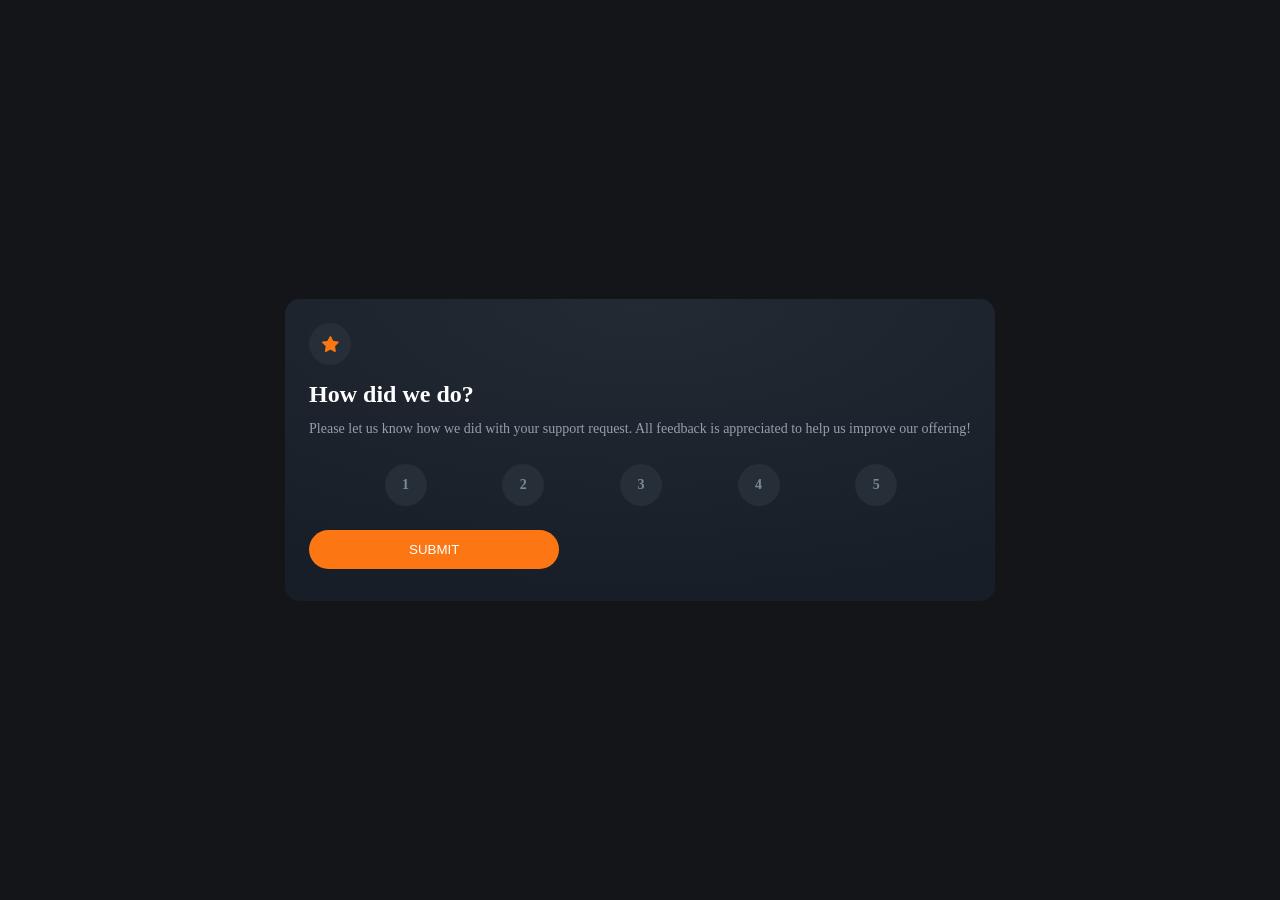
<file: index.html>
<!DOCTYPE html>
<html lang="en">
<head>
    <meta charset="UTF-8">
    <meta name="viewport" content="width=device-width, initial-scale=1.0">
    <title>Rating</title>
    <link rel="stylesheet" href="style.css">
</head>
<body>
    
    <div id="ratings" class="rating-screen">

        <div class="circle circle-icon"><img class="icon-star" src="/images/icon-star.svg" alt="star"></div>

        <h1 class="question">How did we do?</h1>

        <p class="paragraph">Please let us know how we did with your support request. All feedback is appreciated to help us improve our offering!</p>

        <div class="rating-score">

            <div class="circle">
                <button class="number" onclick="selectNumber(this)">1</button>
            </div>
            <div class="circle">
                <button class="number" onclick="selectNumber(this)">2</button>
            </div>
            <div class="circle">
                <button class="number" onclick="selectNumber(this)">3</button>
            </div>
            <div class="circle">
                <button class="number" onclick="selectNumber(this)">4</button>
            </div>
            <div class="circle">
                <button class="number" onclick="selectNumber(this)">5</button>
            </div>


        </div>

        <button id="submit" class="submit-button" onclick="submitRating()">SUBMIT</button>

    </div>


    <div id="thanks" class="thank-you-screen">

        <img class="phone-image" src="/images/illustration-thank-you.svg" alt="image">

        <p class="rating-statement">You selected <span class="grade"></span> out of 5</p>

        <h1 class="thank-you-title">Thank you!</h1>

        <p class="rating-comment">We appreciate you taking the time to give a rating. If you ever need more support, don’t hesitate to get in touch!</p>

    </div>

    <script src="action.js"></script>
    
</body>
</html>
</file>
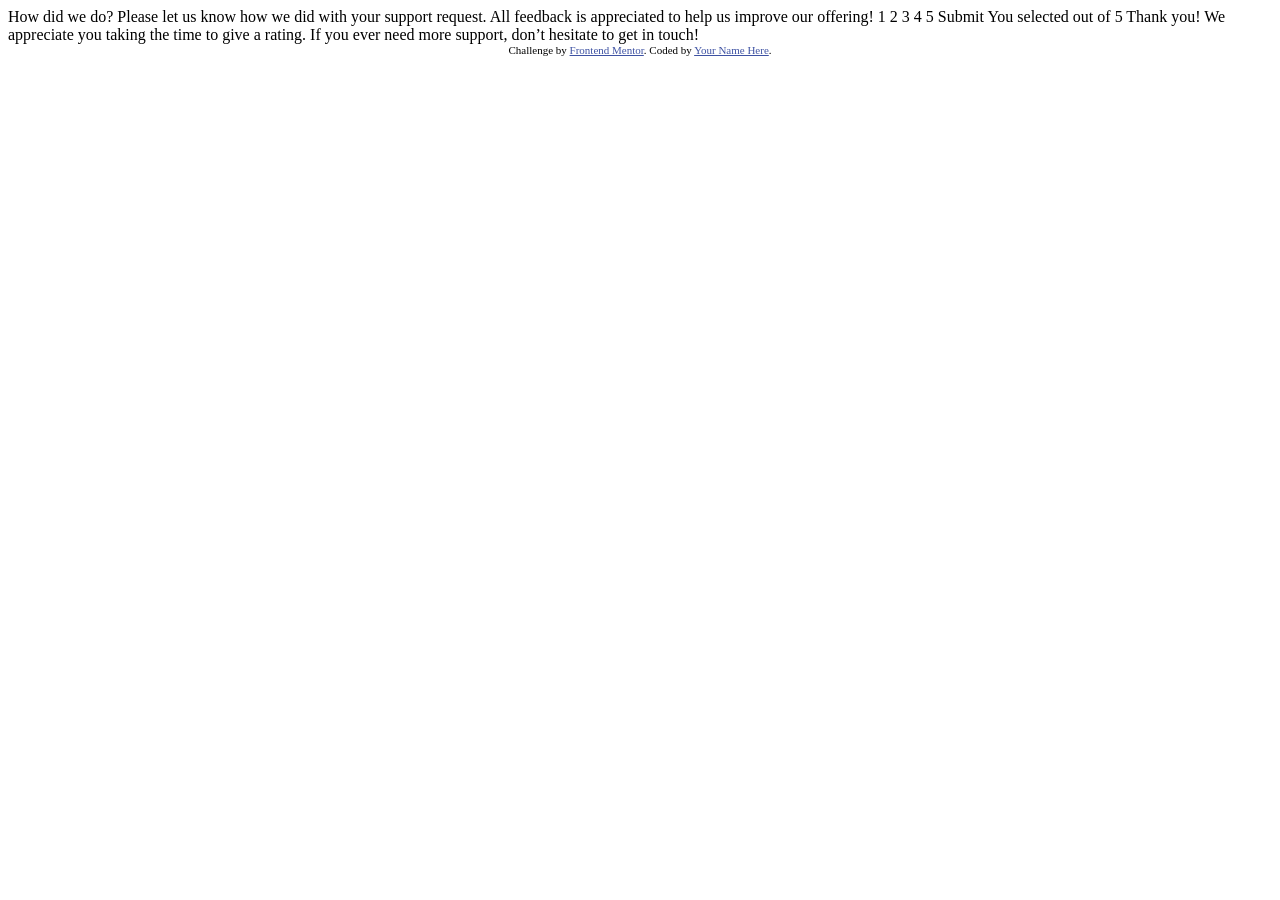
<file: Main/interactive-rating-component-main/index.html>
<!DOCTYPE html>
<html lang="en">
<head>
  <meta charset="UTF-8">
  <meta name="viewport" content="width=device-width, initial-scale=1.0"> <!-- displays site properly based on user's device -->

  <link rel="icon" type="image/png" sizes="32x32" href="./images/favicon-32x32.png">
  
  <title>Frontend Mentor | Interactive rating component</title>

  <!-- Feel free to remove these styles or customise in your own stylesheet 👍 -->
  <style>
    .attribution { font-size: 11px; text-align: center; }
    .attribution a { color: hsl(228, 45%, 44%); }
  </style>
</head>
<body>

  <!-- Rating state start -->

  How did we do?

  Please let us know how we did with your support request. All feedback is appreciated 
  to help us improve our offering!

  1 2 3 4 5

  Submit

  <!-- Rating state end -->

  <!-- Thank you state start -->

  You selected <!-- Add rating here --> out of 5

  Thank you!

  We appreciate you taking the time to give a rating. If you ever need more support, 
  don’t hesitate to get in touch!

  <!-- Thank you state end -->

  
  <div class="attribution">
    Challenge by <a href="https://www.frontendmentor.io?ref=challenge" target="_blank">Frontend Mentor</a>. 
    Coded by <a href="#">Your Name Here</a>.
  </div>
</body>
</html>
</file>
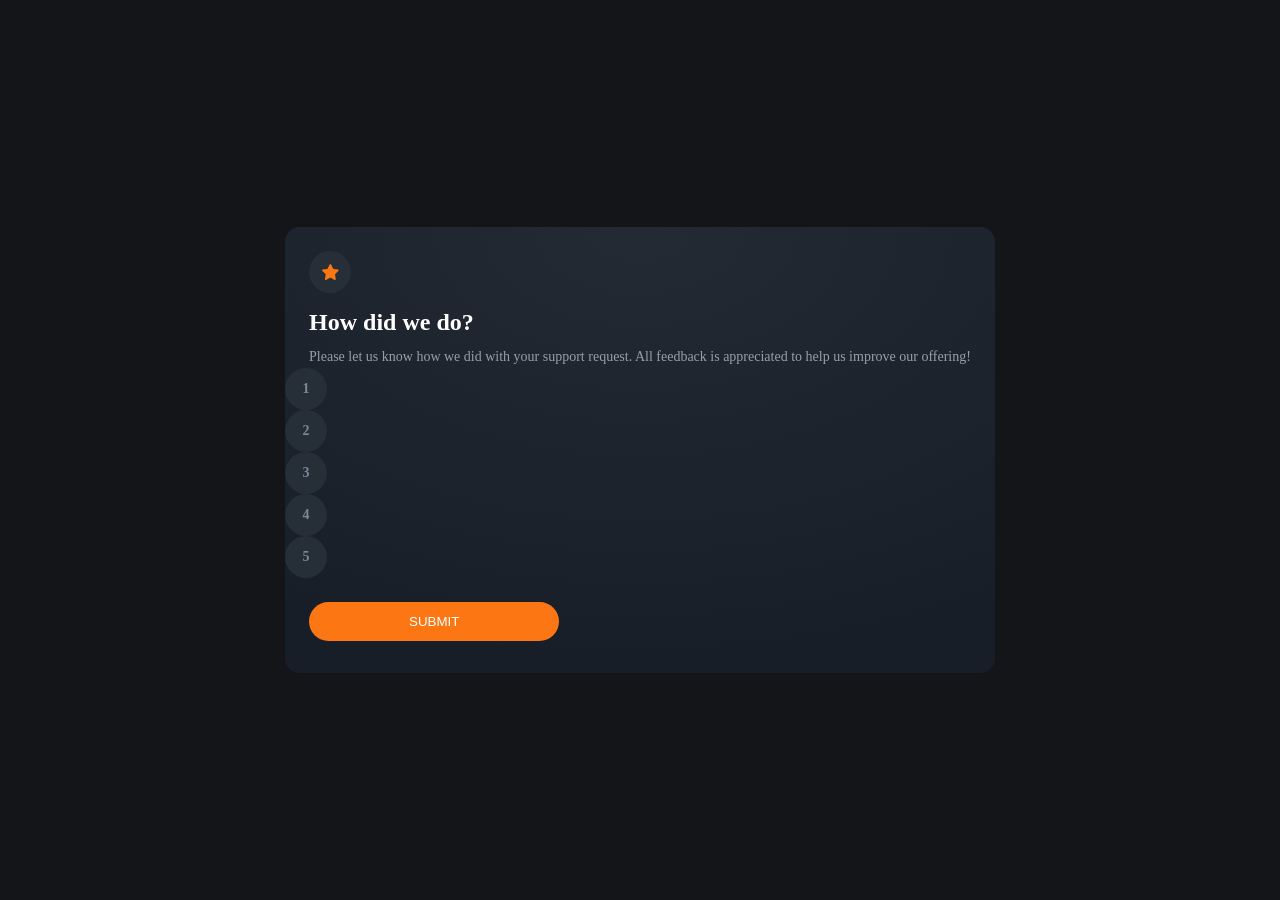
<file: indexRating.html>
<!DOCTYPE html>
<html lang="en">
<head>
    <meta charset="UTF-8">
    <meta name="viewport" content="width=device-width, initial-scale=1.0">
    <title>Rating</title>
    <link rel="stylesheet" href="styleRating.css">
</head>
<body>
    
    <div class="rating-screen" id="rating">

        <div class="circle circle-icon"><img class="icon-star" src="/Main/interactive-rating-component-main/images/icon-star.svg" alt="star"></div>

        <h1 class="question">How did we do?</h1>

        <p class="paragraph">Please let us know how we did with your support request. All feedback is appreciated to help us improve our offering!</p>

        <div id="rating-score">

            <div class="circle ratingCircle" id="circle1">
                <button class="number">1</button>
            </div>
            <div class="circle ratingCircle" id="circle2">
                <button class="number">2</button>
            </div>
            <div class="circle ratingCircle" id="circle3">
                <button class="number">3</button>
            </div>
            <div class="circle ratingCircle" id="circle4"> 
                <button class="number">4</button>
            </div>
            <div class="circle ratingCircle" id="circle5">
                <button class="number">5</button>
            </div>


        </div>

        <button class="submit-button" id="submit">SUBMIT</button>

    </div>


    <div class="thank-you-screen" id="thanks">

        <img class="phone-image" src="/Main/interactive-rating-component-main/images/illustration-thank-you.svg" alt="image">

        <p class="rating-statement">You selected out of 5</p>

        <h1 class="thank-you-title">Thank you!</h1>

        <p class="rating-comment">We appreciate you taking the time to give a rating. If you ever need more support, don’t hesitate to get in touch!</p>

    </div>

    <script src="actionRating.js"></script>
    
</body>
</html>
</file>
<file: style.css>
*{
    margin: 0;
    padding: 0;
    color: #fff;
}

body{
    background: var(--Very-Dark-Blue, #131518);
    display: flex;
    justify-content: center;
    align-items: center;
    height: 100vh;
}

.rating-screen{
    border-radius: 15px;
    background: var(--black-gradient, radial-gradient(98.96% 98.96% at 50% 0%, #232A34 0%, #181E27 100%));
    margin: 20% 5%;
}

.circle-icon{
    margin-top: 24px;
    margin-left: 24px;
}

.icon-star{
    align-items: center;
}

.question{
    color: #FFF;
    font-family: Overpass;
    font-size: 24px;
    font-weight: 700;
    line-height: normal;
    margin-left: 24px;
    margin-top: 16px;
    margin-right: 24px;

}

.paragraph{
    color: #969FAD;
    font-family: Overpass;
    font-size: 14px;
    font-weight: 400;
    line-height: 22px;
    margin-left: 24px;
    margin-top: 10px;
    margin-right: 24px;

}

.rating-score{
    display: flex;
    justify-content: space-evenly;
    margin-top: 24px;
    margin-left: 24px;
    margin-right: 22px;

}

.circle{
    width: 42px;
    height: 42px;
    border-radius: 50%;
    background-color: #262E38;
    display: flex;
    justify-content: center;
    align-items: center;
}

.number{
    width: 100%;
    height: 100%;
    border-radius: 50%;
    color: #7C8798;
    background-color: transparent;
    border: none;
    text-align: center;
    font-family: Overpass;
    font-size: 14px;
    font-weight: 700;
    line-height: 24px; /* 171.429% */
    letter-spacing: 0.175px;
}

.number:hover{
    background-color: #FC7614;
    color: #fff;
    cursor: pointer;
}

.selected{
    background-color: #FC7614;
    color: #fff;
    cursor: pointer;
}

.submit-button{
    border-radius: 22.5px;
    background: #FC7614;
    padding-top: 12px;
    padding-bottom: 12px;
    padding-left: 100px;
    padding-right: 100px;
    border: none;
    align-items: center;
    margin-top: 24px;
    margin-left: 24px;
    margin-bottom: 32px;
    margin-right: 24px;
}

.submit-button:hover{
    background: #FFF;
    color: #FC7614;
    cursor: pointer;
}

.thank-you-screen{
    border-radius: 15px;
    background: var(--black-gradient, radial-gradient(98.96% 98.96% at 50% 0%, #232A34 0%, #181E27 100%));
    margin: 20% 5%;
    display: flex;
    flex-direction: column;
    justify-content: center;
    display: none;
}

.phone-image{
    margin: 24px 92px;
}

.rating-statement{
    border-radius: 22.5px;
    background: #262E38;
    color: #FC7614;
    align-items: center;
    margin: 5% 10%;
    padding: 5%;
}

.thank-you-title{
    color: #FFF;
    text-align: center;
    font-family: Overpass;
    font-size: 24px;
    font-weight: 700;
    line-height: normal;
    margin: 24px 24px;
}

.rating-comment{
    color: #969FAD;
    text-align: center;
    font-family: Overpass;
    font-size: 14px;
    font-weight: 400;
    line-height: 22px;
    margin-bottom: 37px;
}

.hide{
    display: none;
}

.show{
    display: block;
}



@media screen and (min-width: 900px) {
    /* Your CSS styles for screens larger than 900px */
  }
</file>
<file: styleRating.css>
*{
    margin: 0;
    padding: 0;
    color: #fff;
  }
  
  body{
    background: var(--Very-Dark-Blue, #131518);
    display: flex;
    justify-content: center;
    align-items: center;
    height: 100vh;
  }
  
  .rating-screen{
    border-radius: 15px;
    background: var(--black-gradient, radial-gradient(98.96% 98.96% at 50% 0%, #232A34 0%, #181E27 100%));
    margin: 20% 5%;
  }
  
  .circle-icon{
    margin-top: 24px;
    margin-left: 24px;
  }
  
  .icon-star{
    align-items: center;
  }
  
  .question{
    color: #FFF;
    font-family: Overpass;
    font-size: 24px;
    font-weight: 700;
    line-height: normal;
    margin-left: 24px;
    margin-top: 16px;
    margin-right: 24px;
  
  }
  
  .paragraph{
    color: #969FAD;
    font-family: Overpass;
    font-size: 14px;
    font-weight: 400;
    line-height: 22px;
    margin-left: 24px;
    margin-top: 10px;
    margin-right: 24px;
  
  }
  
  .rating-score{
    display: flex;
    justify-content: space-evenly;
    margin-top: 24px;
    margin-left: 24px;
    margin-right: 22px;
  
  }
  
  .circle{
    width: 42px;
    height: 42px;
    border-radius: 50%;
    background-color: #262E38;
    display: flex;
    justify-content: center;
    align-items: center;
  }
  
  .number{
    width: 100%;
    height: 100%;
    border-radius: 50%;
    color: #7C8798;
    background-color: transparent;
    border: none;
    text-align: center;
    font-family: Overpass;
    font-size: 14px;
    font-weight: 700;
    line-height: 24px; 
    letter-spacing: 0.175px;
  }
  
  .number:hover{
    background-color: #FC7614;
    color: #fff;
  }
  
  .submit-button{
    border-radius: 22.5px;
    background: #FC7614;
    padding-top: 12px;
    padding-bottom: 12px;
    padding-left: 100px;
    padding-right: 100px;
    border: none;
    align-items: center;
    margin-top: 24px;
    margin-left: 24px;
    margin-bottom: 32px;
    margin-right: 24px;
  }
  
  .submit-button:hover{
    background: #FFF;
    color: #FC7614;
  }
  
  .pressed {
    background-color: #FC7614;
    color: #fff;
  }
  
  .thank-you-screen{
    border-radius: 15px;
    background: var(--black-gradient, radial-gradient(98.96% 98.96% at 50% 0%, #232A34 0%, #181E27 100%));
    margin: 20% 5%;
    display: flex;
    flex-direction: column;
    justify-content: center;
    display: none;
  }
  
  .phone-image{
    margin: 24px 92px;
  }
  
  .rating-statement{
    border-radius: 22.5px;
    background: #262E38;
    color: #FC7614;
    align-items: center;
    margin: 5% 10%;
    padding: 5%;
  }
  
  .thank-you-title{
    color: #FFF;
    text-align: center;
    font-family: Overpass;
    font-size: 24px;
    font-weight: 700;
    line-height: normal;
    margin: 24px 24px;
  }
  
  .rating-comment{
    color: #969FAD;
    text-align: center;
    font-family: Overpass;
    font-size: 14px;
    font-weight: 400;
    line-height: 22px;
    margin-bottom: 37px;
  }
  
  .show {
    display: block;
  }
  
  .hide {
    display: none;
  }
</file>
